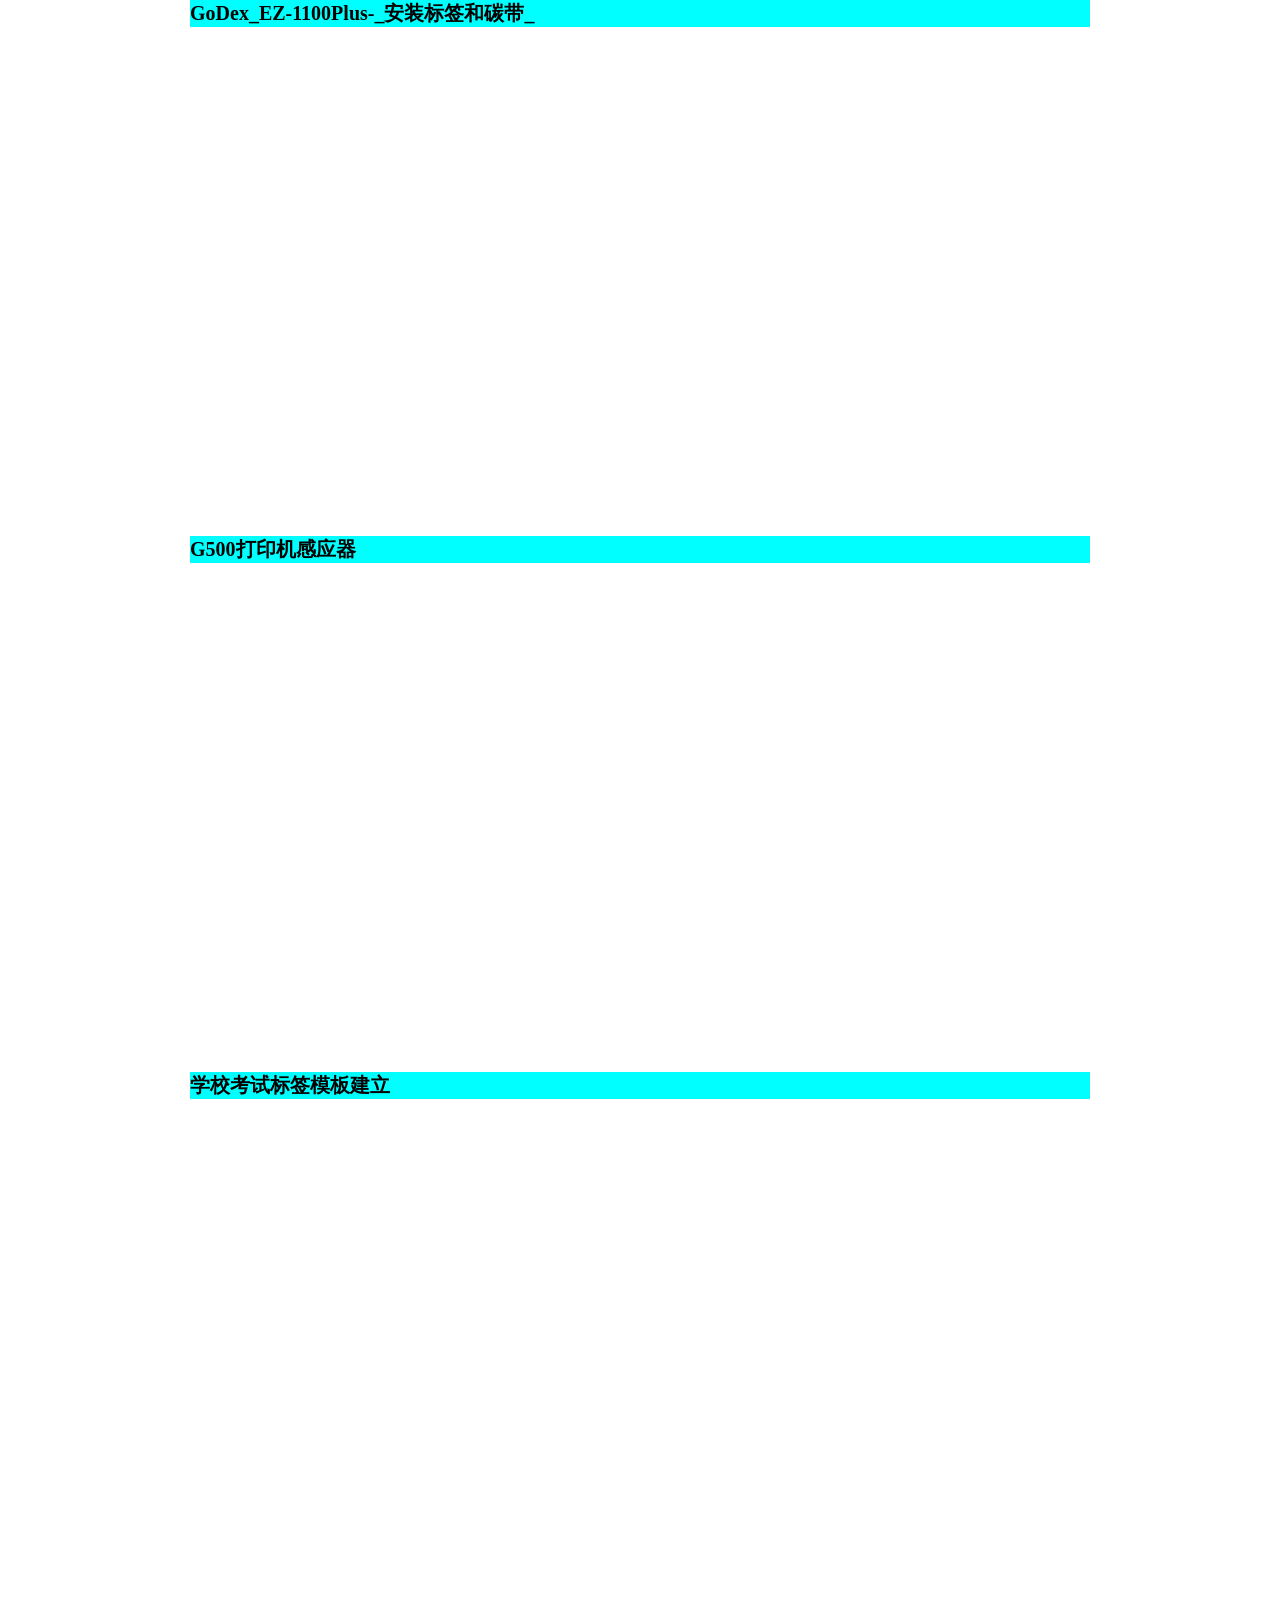
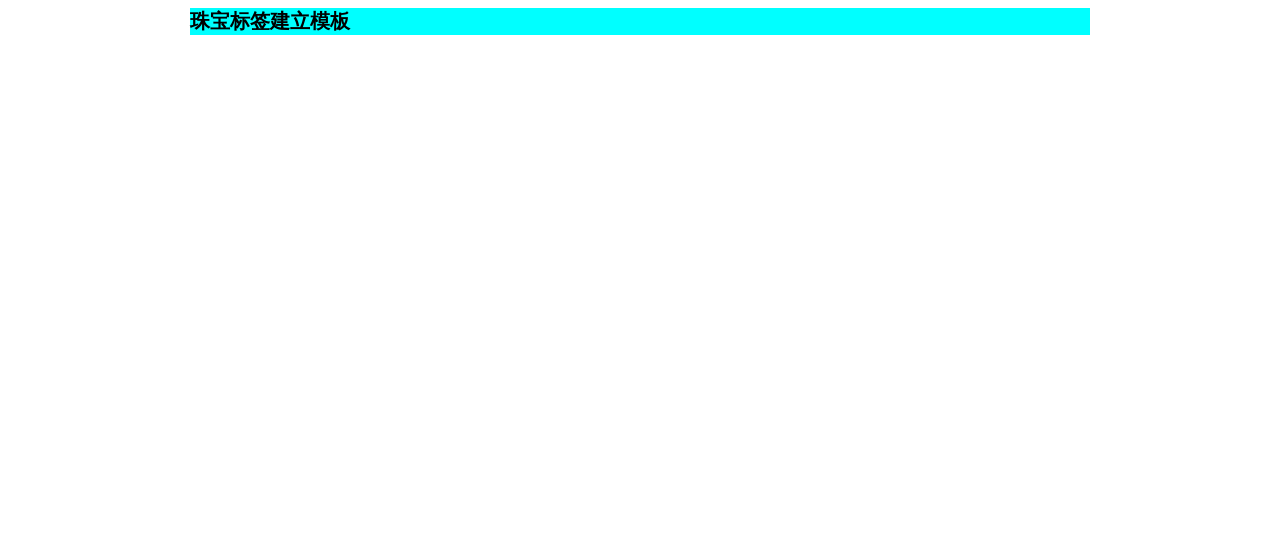
<file: index.html>
<!DOCTYPE html>
<html>

    <head>
        <meta http-equiv="Content-Type" content="text/html; charset=utf-8" />
        <meta name="viewport"
            content="width=device-width, user-scalable=no, initial-scale=1.0, maximum-scale=1.0, minimum-scale=1.0" />
        <title>郑州冉码</title>
        <link rel="stylesheet" type="text/css" href="/css/connter.css">
        <script type="text/javascript">
            var ua = navigator.userAgent;

            var ipad = ua.match(/(iPad).*OS\s([\d_]+)/),

                isIphone = !ipad && ua.match(/(iPhone\sOS)\s([\d_]+)/),

                isAndroid = ua.match(/(Android)\s+([\d.]+)/),

                isMobile = isIphone || isAndroid;

            //判断

            if (isMobile) {
                location.href = 'mobile'
            } else {}
        </script>
    </head>

    <body>
        <div id="connter">
            <div class="main">
                <div class="biaotou">GoDex_EZ-1100Plus-_安装标签和碳带_</div>
                <iframe src="//player.bilibili.com/player.html?aid=202225146&bvid=BV1Rh411X7yW&cid=239760254&page=1"
                    scrolling="no" border="0" frameborder="no" framespacing="0" allowfullscreen="true"> </iframe>
            </div>
            <div class="main">
                <div class="biaotou">G500打印机感应器</div>
                <iframe src="//player.bilibili.com/player.html?aid=969979017&bvid=BV1wp4y1k7Sw&cid=244547721&page=1"
                    scrolling="no" border="0" frameborder="no" framespacing="0" allowfullscreen="true"> </iframe>
            </div>
            <div class="main">
                <div class="biaotou">学校考试标签模板建立</div>
                <iframe src="//player.bilibili.com/player.html?aid=839984064&bvid=BV1154y1R7Bc&cid=244507004&page=1"
                    scrolling="no" border="0" frameborder="no" framespacing="0" allowfullscreen="true"> </iframe>
            </div>
            <div class="main">
                <div class="biaotou">珠宝标签建立模板</div>
                <iframe src="//player.bilibili.com/player.html?aid=542417071&bvid=BV1ei4y1j7XQ&cid=244531923&page=1"
                    scrolling="no" border="0" frameborder="no" framespacing="0" allowfullscreen="true"> </iframe>
            </div>
        </div>
        <script>
            var a=document.body.offsetWidth;
            a=(a-900)/2
            document.getElementById("connter").style.marginLeft=a+"px"
        </script>
    </body>

</html>
</file>
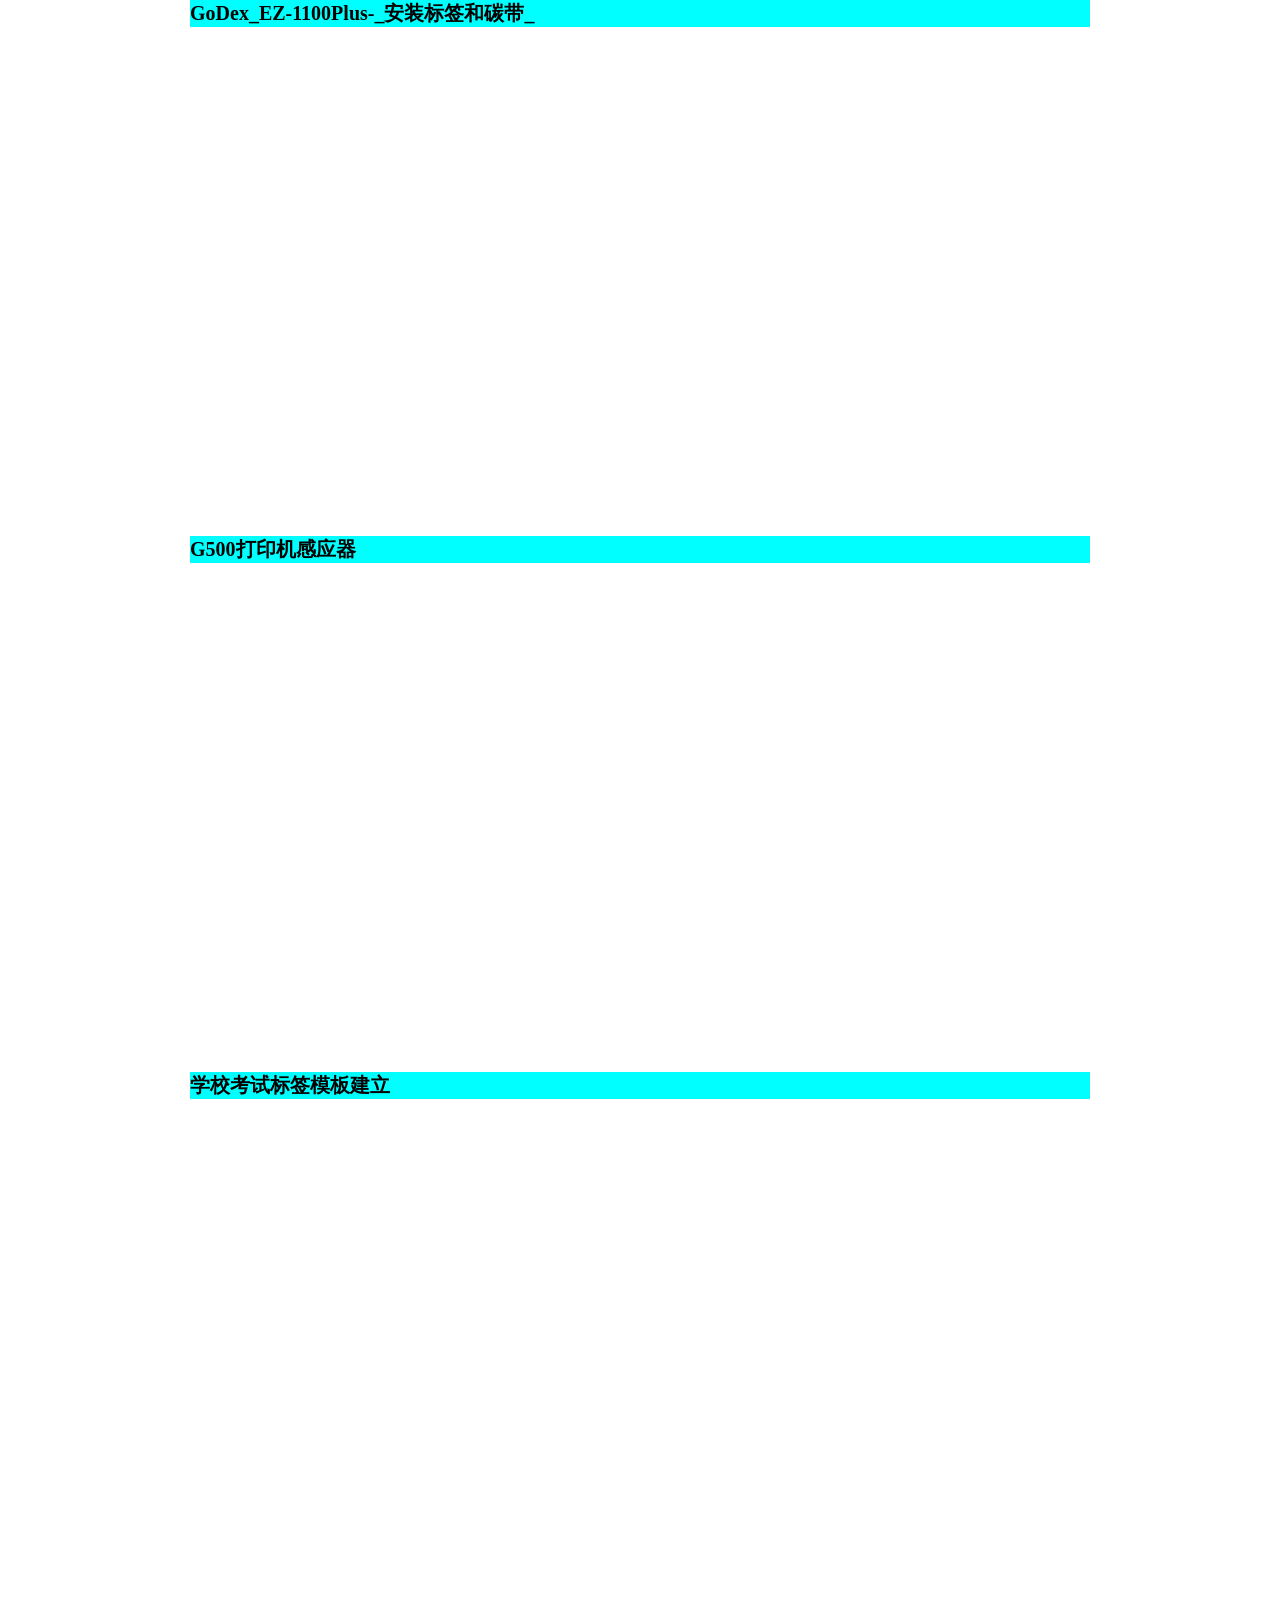
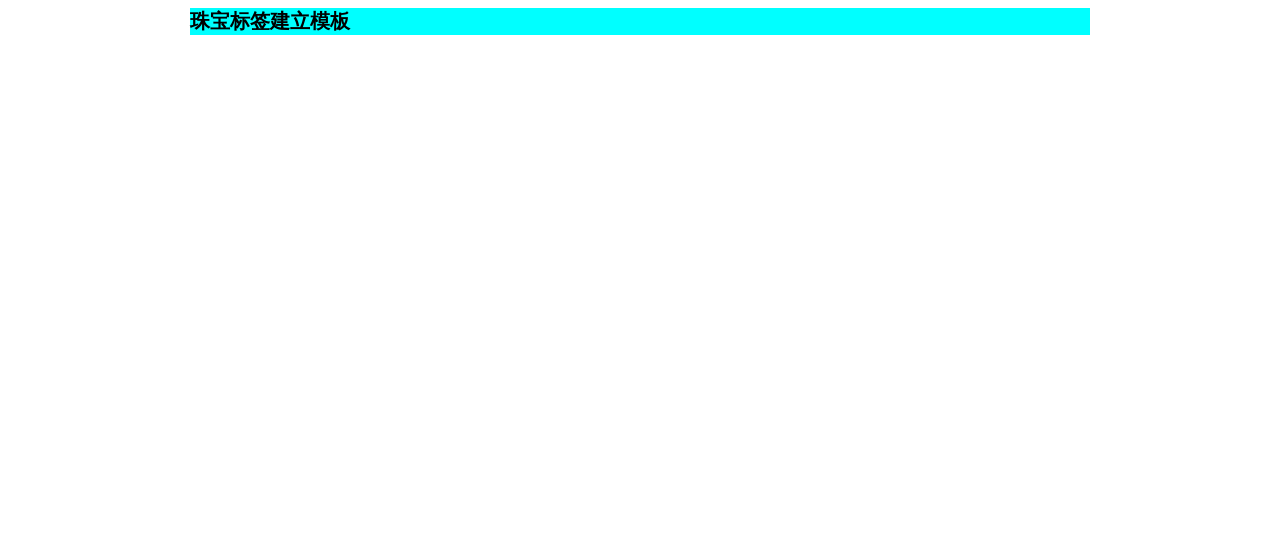
<file: mobile/index.html>
<!DOCTYPE html>
<html>

<head>
    <meta http-equiv="Content-Type" content="text/html; charset=utf-8" />
    <meta name="viewport"
        content="width=device-width, user-scalable=no, initial-scale=1.0, maximum-scale=1.0, minimum-scale=1.0" />
    <title>郑州冉码</title>
    <script type="text/javascript">
        var ua = navigator.userAgent;

        var ipad = ua.match(/(iPad).*OS\s([\d_]+)/),

            isIphone = !ipad && ua.match(/(iPhone\sOS)\s([\d_]+)/),

            isAndroid = ua.match(/(Android)\s+([\d.]+)/),

            isMobile = isIphone || isAndroid;

        //判断

        if (isMobile) {} else {
            location.href = '..'
        }
    </script>
    <link rel="stylesheet" type="text/css" href="../css/index.css">
</head>

<body>
    <div id="connter">
        <div>
            <div class="biaotou">GoDex_EZ-1100Plus-_安装标签和碳带_</div>
            <iframe src="//player.bilibili.com/player.html?aid=202225146&bvid=BV1Rh411X7yW&cid=239760254&page=1"
                scrolling="no" border="0" frameborder="no" framespacing="0" allowfullscreen="true"> </iframe>
        </div>
        <div>
            <div class="biaotou">G500打印机感应器</div>
            <iframe src="//player.bilibili.com/player.html?aid=969979017&bvid=BV1wp4y1k7Sw&cid=244547721&page=1"
                scrolling="no" border="0" frameborder="no" framespacing="0" allowfullscreen="true"> </iframe>
        </div>
        <div>
            <div class="biaotou">学校考试标签模板建立</div>
            <iframe src="//player.bilibili.com/player.html?aid=839984064&bvid=BV1154y1R7Bc&cid=244507004&page=1"
                scrolling="no" border="0" frameborder="no" framespacing="0" allowfullscreen="true"> </iframe>
        </div>
        <div>
            <div class="biaotou">珠宝标签建立模板</div>
            <iframe src="//player.bilibili.com/player.html?aid=542417071&bvid=BV1ei4y1j7XQ&cid=244531923&page=1"
                scrolling="no" border="0" frameborder="no" framespacing="0" allowfullscreen="true"> </iframe>
        </div>
    </div>
    <script type="text/javascript" src="../js/index.js"></script>
</body>

</html>
</file>
<file: css/connter.css>
body{
    margin: 0;
    padding: 0;
}
iframe{
    width: 900px;
    height: 500px;
    margin: 0;
    padding: 0;
    padding-top: 5px;
}
.biaotou{
    background-color: aqua;
    /* margin-left: 15px; */
    font-family: '微软雅黑';
    font-size: 20px;
    font-weight: bold;
}
.main{
    width: 900px;
}
</file>
<file: css/index.css>
body{
    margin: 5px;
    padding: 0;
}
iframe{
    width: 380px;
    height: 190px;
    margin: 0;
    padding: 0;
    padding-top: 5px;
}
.biaotou{
    margin-left: 15px;
    font-family: '微软雅黑';
    font-weight: bold;
    background-color: aqua;
}
</file>
